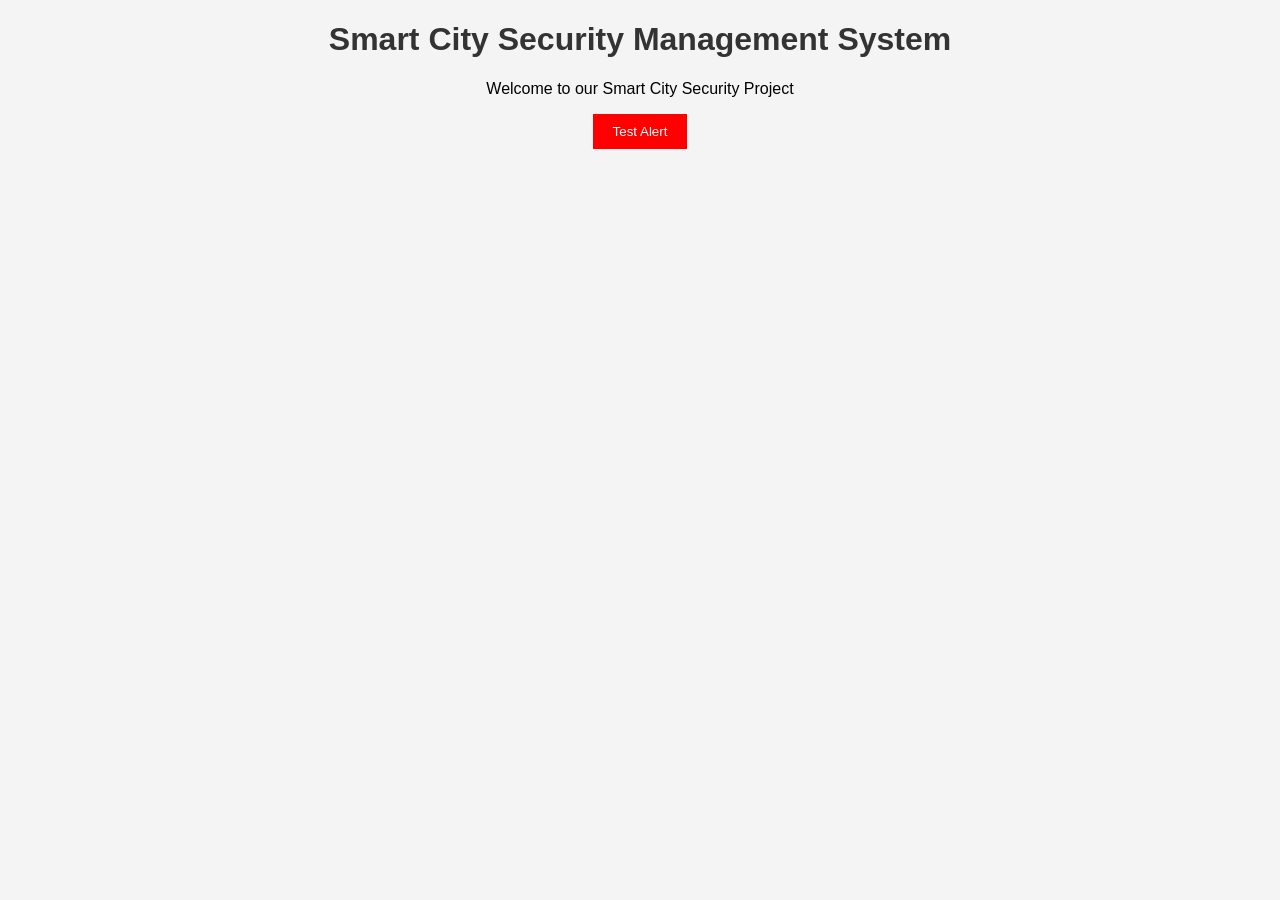
<file: index.html>
<!DOCTYPE html>
<html>
<head>
<title>Smart City Security</title>
<link rel="stylesheet" href="style.css">
</head>

<body>

<h1>Smart City Security Management System</h1>

<p>Welcome to our Smart City Security Project</p>

<button onclick="showAlert()">Test Alert</button>

<script src="script.js"></script>

</body>
</html>
</file>
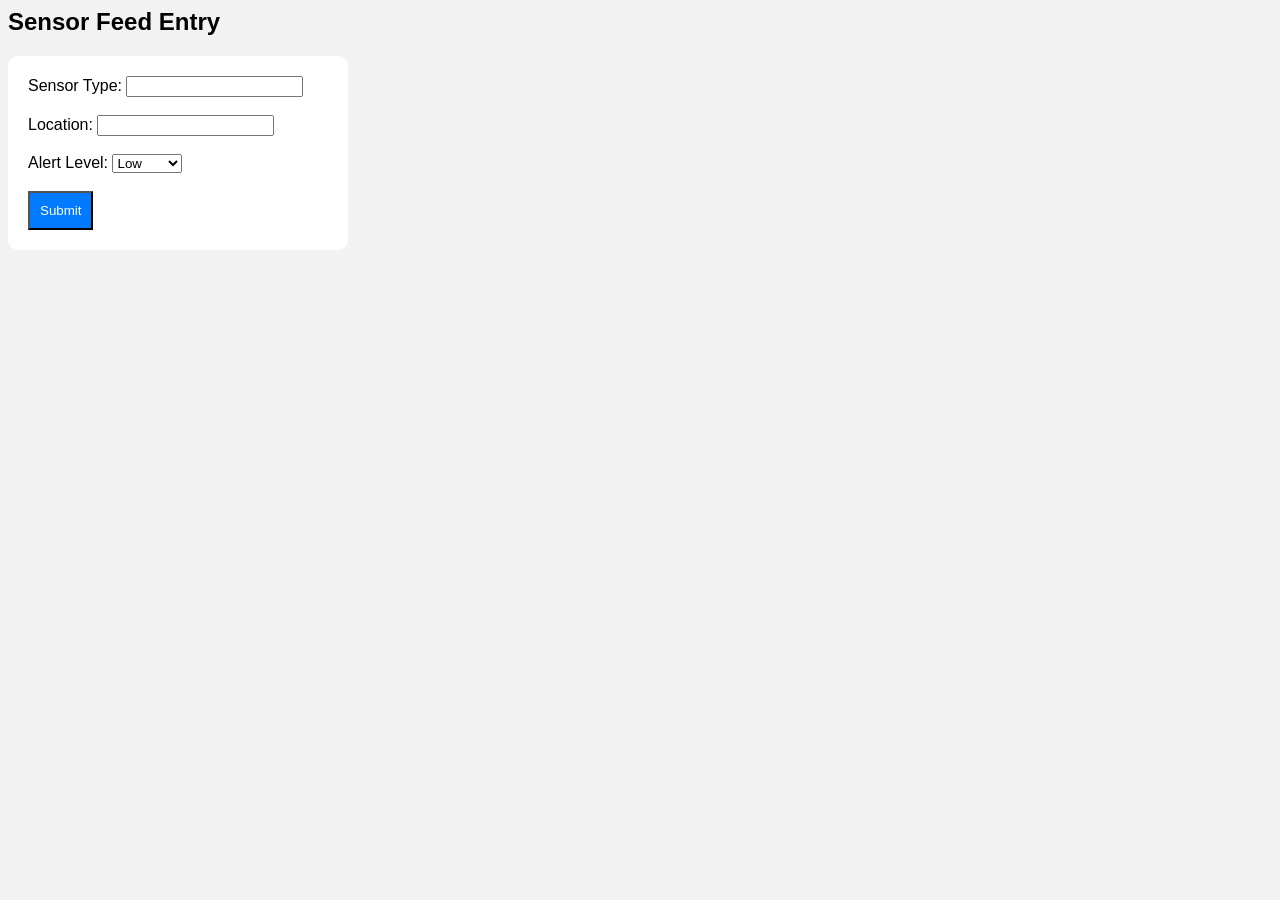
<file: SESSION3/index.html>
<html>

<head>
<title>HSCMS Dashboard</title>
<link rel="stylesheet" href="style.css">
<script src="validation.js"></script>
</head>

<body>

<h2>Sensor Feed Entry</h2>

<form onsubmit="return validateForm()">

Sensor Type:
<input type="text" id="sensor"><br><br>

Location:
<input type="text" id="location"><br><br>

Alert Level:
<select id="level">
<option>Low</option>
<option>Medium</option>
<option>High</option>
</select><br><br>

<button type="submit">Submit</button>

</form>

</body>

</html>
</file>
<file: style.css>
body{
font-family: Arial;
text-align:center;
background:#f4f4f4;
}

h1{
color:#333;
}

button{
padding:10px 20px;
background:red;
color:white;
border:none;
}
</file>
<file: SESSION3/style.css>
body{
font-family: Arial;
background:#f2f2f2;
}

form{
width:300px;
padding:20px;
background:white;
border-radius:10px;
}

button{
background:#007bff;
color:white;
padding:10px;
}
</file>
